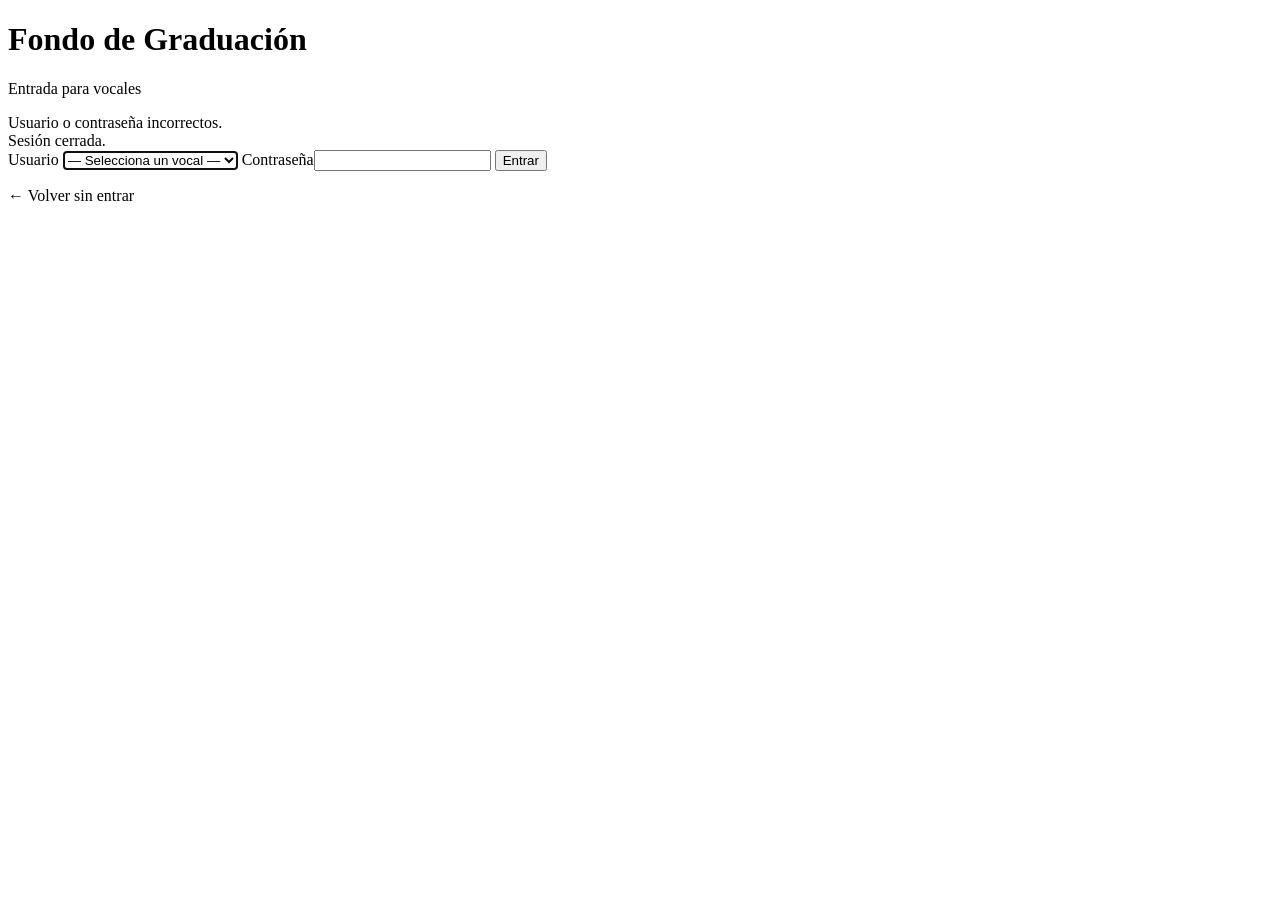
<file: src/main/resources/templates/login.html>
<!DOCTYPE html>
<html lang="es" xmlns:th="http://www.thymeleaf.org">
<head>
  <meta charset="utf-8">
  <meta name="viewport" content="width=device-width, initial-scale=1">
  <title>Entrar · Fondo de Graduación</title>
  <link rel="stylesheet" th:href="@{/css/app.css}">
</head>
<body>
<div class="wrap login">
  <div class="card">
    <h1>Fondo de Graduación</h1>
    <p class="sub">Entrada para vocales</p>

    <div class="alert error" th:if="${param.error}">Usuario o contraseña incorrectos.</div>
    <div class="alert ok" th:if="${param.logout}">Sesión cerrada.</div>

    <form class="form" th:action="@{/login}" method="post">
      <label class="field">Usuario
        <select name="username" required autofocus autocomplete="username">
          <option value="">— Selecciona un vocal —</option>
          <option th:each="v : ${vocales}" th:value="${v.usuario}"
                  th:text="|${v.nombre} · ${v.grupoNombre}|">Vocal · Grupo</option>
        </select>
      </label>
      <label class="field">Contraseña<input name="password" type="password" autocomplete="current-password" required></label>
      <button class="btn primary">Entrar</button>
    </form>
    <p class="meta"><a th:href="@{/}">← Volver sin entrar</a></p>
  </div>
</div>
</body>
</html>
</file>
